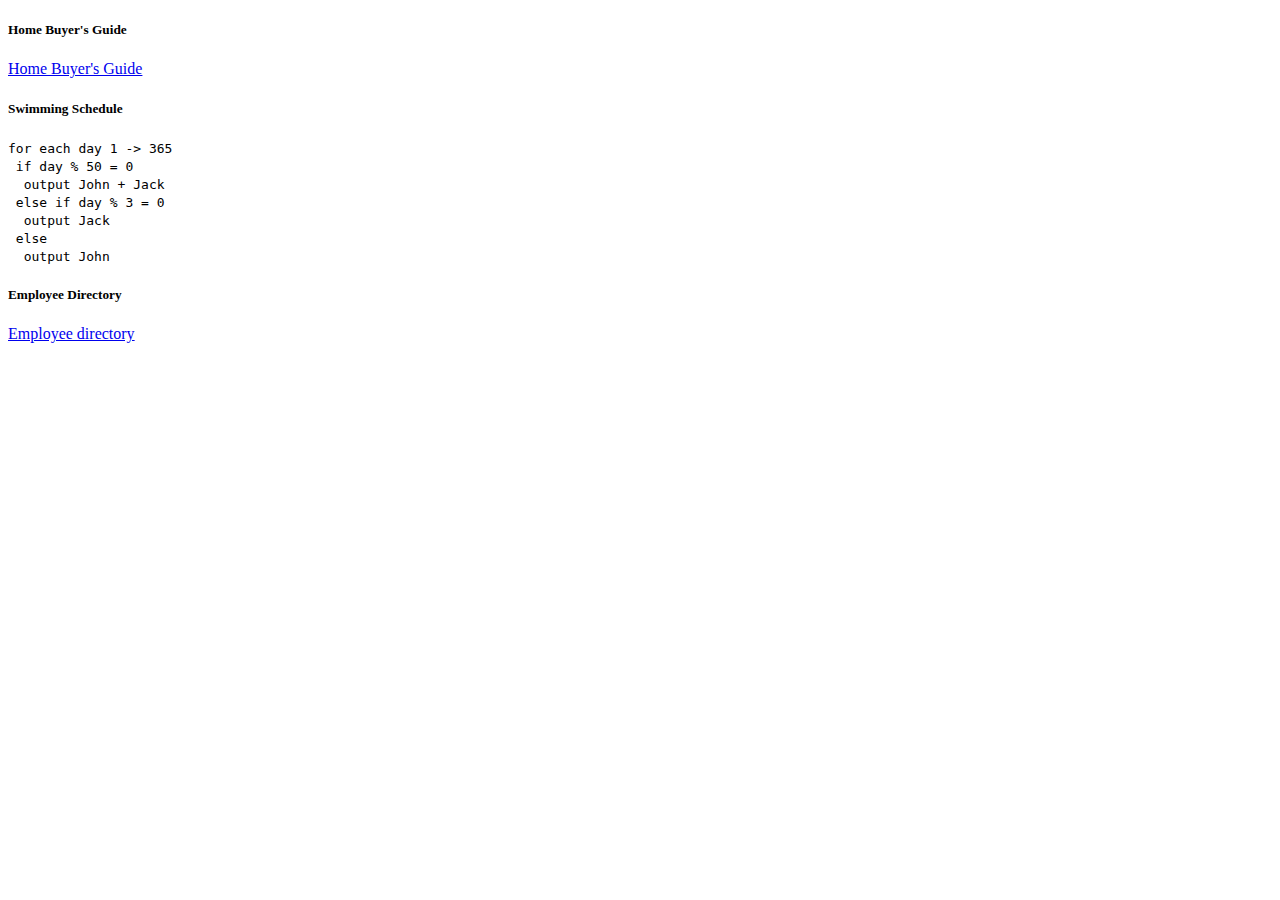
<file: index.html>
﻿<!DOCTYPE html>

<html lang="en" xmlns="http://www.w3.org/1999/xhtml">
<head>
	<meta charset="utf-8" />
	<meta name="viewport" content="width=device-width, initial-scale=1, shrink-to-fit=no">
	<title>Programming test</title>
	<link rel="stylesheet" href="https://stackpath.bootstrapcdn.com/bootstrap/4.2.1/css/bootstrap.min.css" integrity="sha384-GJzZqFGwb1QTTN6wy59ffF1BuGJpLSa9DkKMp0DgiMDm4iYMj70gZWKYbI706tWS" crossorigin="anonymous">
</head>
<body>
	<div class="d-flex flex-row flex-wrap">
		<card class="card m-1">
			<div class="card-header">
				<h5>Home Buyer's Guide</h5>
			</div>
			<div class="card-body">
				<a href="homebuyer.html">Home Buyer's Guide</a><br />
			</div>
		</card>
		<card class="card m-1">
			<div class="card-header">
				<h5>Swimming Schedule</h5>
			</div>
			<div class="card-body">
				<code>
					for each day 1 -> 365<br />
					&nbsp;if day % 50 = 0<br />
					&nbsp;&nbsp;output John + Jack<br />
					&nbsp;else if day % 3 = 0<br />
					&nbsp;&nbsp;output Jack<br />
					&nbsp;else<br />
					&nbsp;&nbsp;output John<br />
				</code>
			</div>
		</card>
		<card class="card m-1">
			<div class="card-header">
				<h5>Employee Directory</h5>
			</div>
			<div class="card-body">
				<a href="employees.html">Employee directory</a>
			</div>
		</card>
	</div>

	<script src="https://code.jquery.com/jquery-3.3.1.slim.min.js" integrity="sha384-q8i/X+965DzO0rT7abK41JStQIAqVgRVzpbzo5smXKp4YfRvH+8abtTE1Pi6jizo" crossorigin="anonymous"></script>
	<script src="https://cdnjs.cloudflare.com/ajax/libs/popper.js/1.14.6/umd/popper.min.js" integrity="sha384-wHAiFfRlMFy6i5SRaxvfOCifBUQy1xHdJ/yoi7FRNXMRBu5WHdZYu1hA6ZOblgut" crossorigin="anonymous"></script>
	<script src="https://stackpath.bootstrapcdn.com/bootstrap/4.2.1/js/bootstrap.min.js" integrity="sha384-B0UglyR+jN6CkvvICOB2joaf5I4l3gm9GU6Hc1og6Ls7i6U/mkkaduKaBhlAXv9k" crossorigin="anonymous"></script>
</body>
</html>
</file>
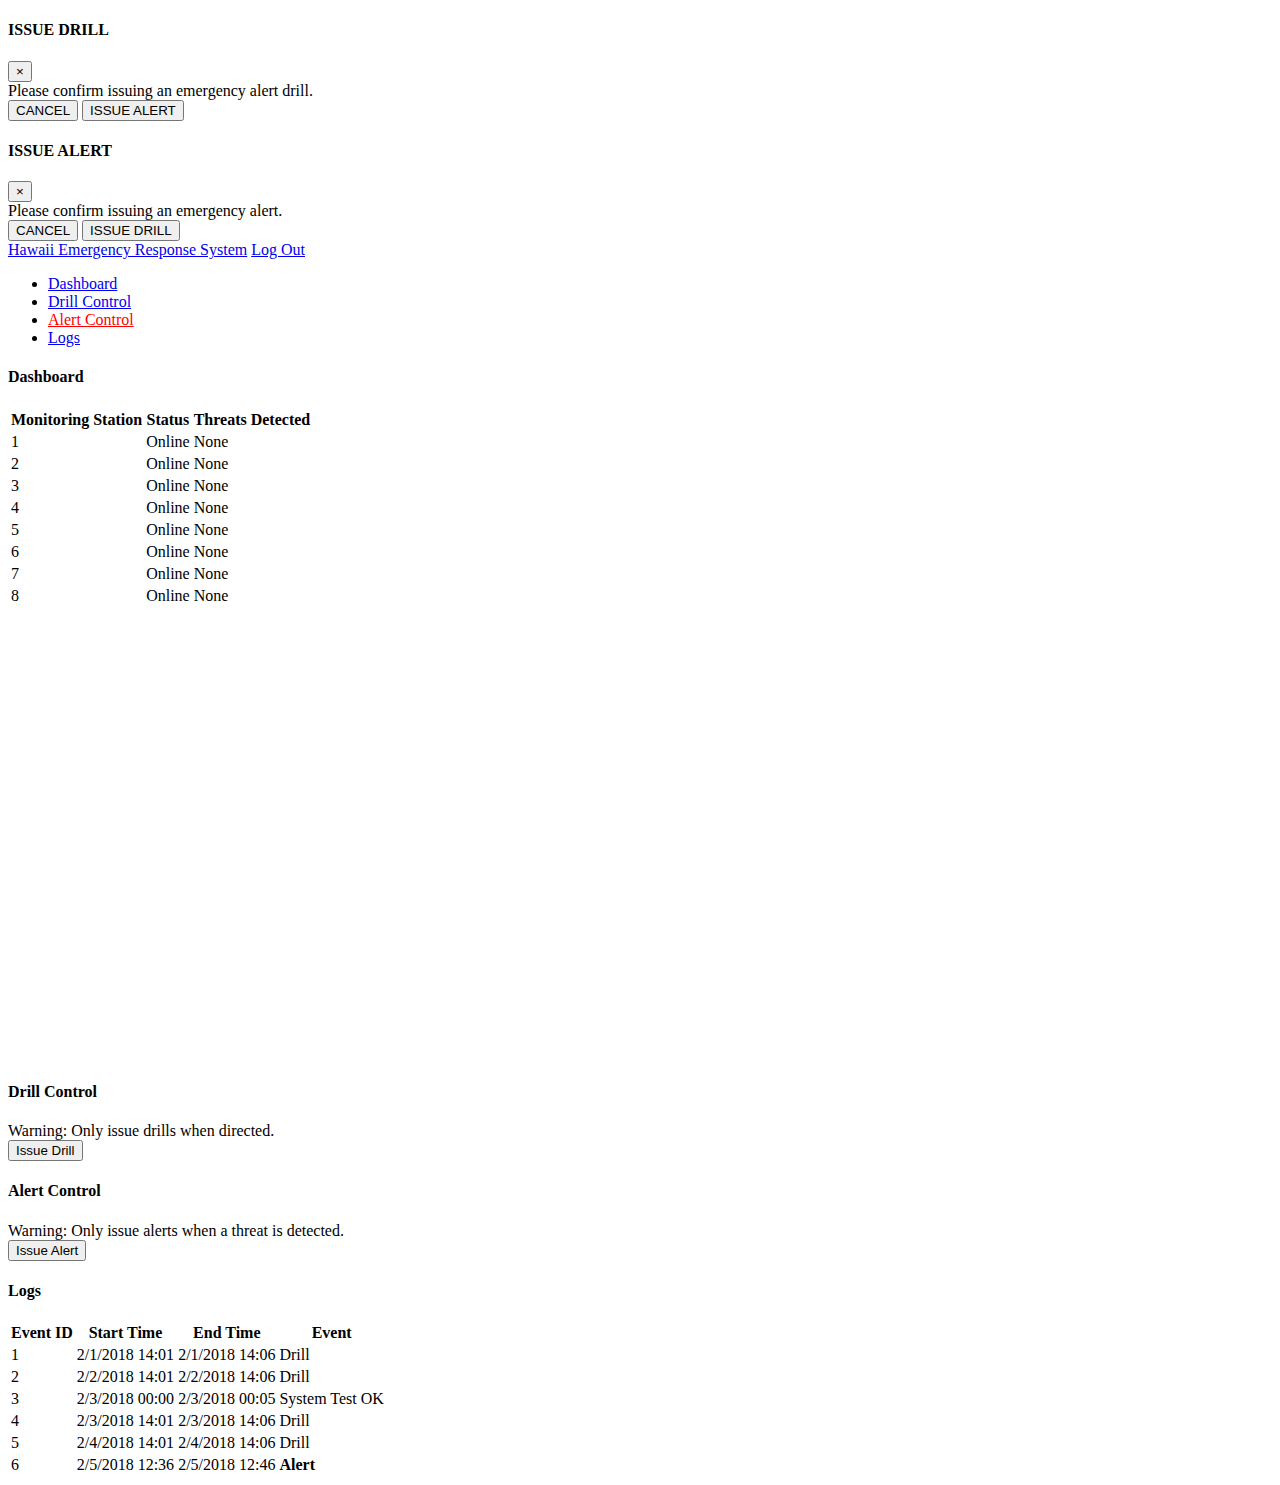
<file: dashboard.html>
﻿<!DOCTYPE html>

<html lang="en" xmlns="http://www.w3.org/1999/xhtml">
<head>
	<meta charset="utf-8" />
	<meta name="viewport" content="width=device-width, initial-scale=1, shrink-to-fit=no">
	<title>Hawaii Emergency Response Dashboard</title>
	<link rel="stylesheet" href="https://stackpath.bootstrapcdn.com/bootstrap/4.2.1/css/bootstrap.min.css" integrity="sha384-GJzZqFGwb1QTTN6wy59ffF1BuGJpLSa9DkKMp0DgiMDm4iYMj70gZWKYbI706tWS" crossorigin="anonymous">
	<link href="./dashboard.css" rel="stylesheet" />
</head>
<body>
	<div class="modal fade" id="drillconfirm" tabindex="-1" role="dialog" aria-labelledby="drilllabel" aria-hidden="true">
		<div class="modal-dialog modal-dialog-centered" role="document">
			<div class="modal-content">
				<div class="modal-header">
					<h4 class="modal-title" id="drilllabel"><strong>ISSUE DRILL</strong></h4>
					<button type="button" class="close" data-dismiss="modal" aria-label="Close">
						<span aria-hidden="true">&times;</span>
					</button>
				</div>
				<div class="modal-body">
					Please confirm issuing an emergency alert drill.
				</div>
				<div class="modal-footer">
					<button type="button" class="btn btn-secondary" data-dismiss="modal">CANCEL</button>
					<button type="button" class="btn btn-warning" data-dismiss="modal">ISSUE ALERT</button>
				</div>
			</div>
		</div>
	</div>
	<div class="modal fade" id="alertconfirm" tabindex="-1" role="dialog" aria-labelledby="alertlabel" aria-hidden="true">
		<div class="modal-dialog modal-dialog-centered" role="document">
			<div class="modal-content">
				<div class="modal-header">
					<h4 class="modal-title" id="alertlabel"><strong>ISSUE ALERT</strong></h4>
					<button type="button" class="close" data-dismiss="modal" aria-label="Close">
						<span aria-hidden="true">&times;</span>
					</button>
				</div>
				<div class="modal-body">
					Please confirm issuing an emergency alert.
				</div>
				<div class="modal-footer">
					<button type="button" class="btn btn-secondary" data-dismiss="modal">CANCEL</button>
					<button type="button" class="btn btn-danger" data-dismiss="modal">ISSUE DRILL</button>
				</div>
			</div>
		</div>
	</div>

	<nav class="navbar navbar-dark bg-dark sticky-top flex-md-nowrap">
		<a class="navbar-brand" href="#">Hawaii Emergency Response System</a>
		<a class="nav-link" href="#">Log Out</a>
	</nav>

	<div class="container-fluid">
		<div class="row">
			<nav class="bg-light sidebar col-auto">
				<ul class="nav d-flex flex-column">
					<li class="nav-item">
						<a class="nav-link" href="#dashboard" data-toggle="collapse" aria-expanded="true" aria-controls="dashboard">Dashboard</a>
					</li>
					<li class="nav-item">
						<a class="nav-link collapsed" href="#drill" data-toggle="collapse" aria-expanded="false" aria-controls="drill">Drill Control</a>
					</li>
					<li class="nav-item">
						<a class="nav-link collapsed" href="#alert" style="color:red;" data-toggle="collapse" aria-expanded="false" aria-controls="alert">Alert Control</a>
					</li>
					<li class="nav-item">
						<a class="nav-link collapsed" href="#logs" data-toggle="collapse" aria-expanded="false" aria-controls="logs">Logs</a>
					</li>
				</ul>
			</nav>
			<div id="panels" class="col p-0">
				<div class="card border-secondary">
					<div id="dashboard" class="collapse show dashboard" data-parent="#panels">
						<div class="card-header">
							<h4>Dashboard</h4>
						</div>
						<div class="card-body">
							<div class="d-flex flex-row flex-wrap justify-content-between">
								<table id="statustable" class="table table-hover table-responsive">
									<thead class="table-light">
										<tr>
											<th scope="col">Monitoring Station</th>
											<th scope="col">Status</th>
											<th scope="col">Threats Detected</th>
										</tr>
									</thead>
									<tr>
										<td scope="row">1</td>
										<td>Online</td>
										<td>None</td>
									</tr>
									<tr>
										<td scope="row">2</td>
										<td>Online</td>
										<td>None</td>
									</tr>
									<tr>
										<td scope="row">3</td>
										<td>Online</td>
										<td>None</td>
									</tr>
									<tr>
										<td scope="row">4</td>
										<td>Online</td>
										<td>None</td>
									</tr>
									<tr>
										<td scope="row">5</td>
										<td>Online</td>
										<td>None</td>
									</tr>
									<tr>
										<td scope="row">6</td>
										<td>Online</td>
										<td>None</td>
									</tr>
									<tr>
										<td scope="row">7</td>
										<td>Online</td>
										<td>None</td>
									</tr>
									<tr>
										<td scope="row">8</td>
										<td>Online</td>
										<td>None</td>
									</tr>
								</table>
								<iframe src="https://www.google.com/maps/embed?pb=!1m14!1m12!1m3!1d2703194.906626839!2d-157.56233864136328!3d20.657541393590304!2m3!1f0!2f0!3f0!3m2!1i1024!2i768!4f13.1!5e0!3m2!1sen!2sus!4v1520877693631" width="600" height="450" frameborder="0" style="border:0" allowfullscreen></iframe>
							</div>
						</div>
					</div>
				</div>
				<div class="card border-warning">
					<div id="drill" class="collapse drillcontrol" data-parent="#panels">
						<div class="card-header">
							<h4>Drill Control</h4>
						</div>
						<div class="card-body">
							Warning: Only issue drills when directed.<br />
							<button class="btn btn-warning" data-toggle="modal" data-target="#drillconfirm">Issue Drill</button>
						</div>
					</div>
				</div>
				<div class="card border-danger">
					<div id="alert" class="collapse alertcontrol" data-parent="#panels">
						<div class="card-header">
							<h4>Alert Control</h4>
						</div>
						<div class="card-body">
							Warning: Only issue alerts when a threat is detected.<br />
							<button class="btn btn-danger" data-toggle="modal" data-target="#alertconfirm">Issue Alert</button>
						</div>
					</div>
				</div>
				<div class="card border-info">
					<div id="logs" class="collapse logs" data-parent="#panels">
						<div class="card-header">
							<h4>Logs</h4>
						</div>
						<div class="card-body">
							<table class="table table-hover">
								<thead class="table-light">
									<tr>
										<th scope="col">Event ID</th>
										<th scope="col">Start Time</th>
										<th scope="col">End Time</th>
										<th scope="col">Event</th>
									</tr>
								</thead>
								<tr>
									<td scope="row">1</td>
									<td>2/1/2018 14:01</td>
									<td>2/1/2018 14:06</td>
									<td>Drill</td>
								</tr>
								<tr>
									<td scope="row">2</td>
									<td>2/2/2018 14:01</td>
									<td>2/2/2018 14:06</td>
									<td>Drill</td>
								</tr>
								<tr>
									<td scope="row">3</td>
									<td>2/3/2018 00:00</td>
									<td>2/3/2018 00:05</td>
									<td>System Test OK</td>
								</tr>
								<tr>
									<td scope="row">4</td>
									<td>2/3/2018 14:01</td>
									<td>2/3/2018 14:06</td>
									<td>Drill</td>
								</tr>
								<tr>
									<td scope="row">5</td>
									<td>2/4/2018 14:01</td>
									<td>2/4/2018 14:06</td>
									<td>Drill</td>
								</tr>
								<tr>
									<td scope="row">6</td>
									<td>2/5/2018 12:36</td>
									<td>2/5/2018 12:46</td>
									<td><strong>Alert</strong></td>
								</tr>
							</table>
						</div>
					</div>
				</div>
			</div>
		</div>
	</div>

	<script src="https://code.jquery.com/jquery-3.3.1.slim.min.js" integrity="sha384-q8i/X+965DzO0rT7abK41JStQIAqVgRVzpbzo5smXKp4YfRvH+8abtTE1Pi6jizo" crossorigin="anonymous"></script>
	<script src="https://cdnjs.cloudflare.com/ajax/libs/popper.js/1.14.6/umd/popper.min.js" integrity="sha384-wHAiFfRlMFy6i5SRaxvfOCifBUQy1xHdJ/yoi7FRNXMRBu5WHdZYu1hA6ZOblgut" crossorigin="anonymous"></script>
	<script src="https://stackpath.bootstrapcdn.com/bootstrap/4.2.1/js/bootstrap.min.js" integrity="sha384-B0UglyR+jN6CkvvICOB2joaf5I4l3gm9GU6Hc1og6Ls7i6U/mkkaduKaBhlAXv9k" crossorigin="anonymous"></script>
</body>
</html>
</file>
<file: dashboard.css>
﻿body {
}

.dashboard{
}

.drillcontrol {
}

.alertcontrol {
}

.logs {
}

#statustable{
    max-width:400px;
}
</file>
